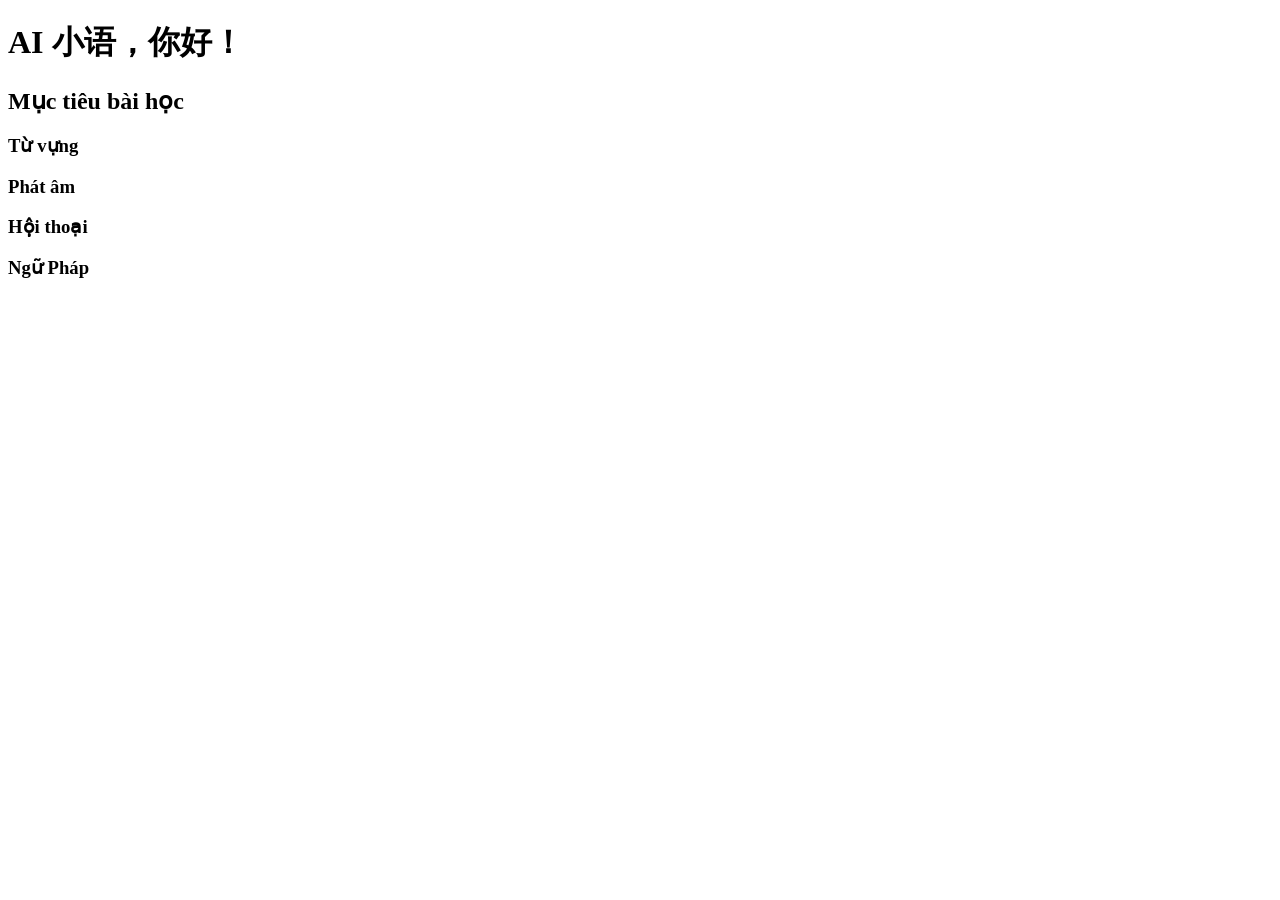
<file: Baikhoa_1_new/index.html>
<!doctype html>
<html lang="vi">
  <head>
    <meta charset="UTF-8" />
    <meta name="viewport" content="width=device-width, initial-scale=1.0" />
    <title>Bài Khóa 1</title>
  </head>
  <body>
    <h1>AI 小语，你好！</h1>
    <h2>Mục tiêu bài học</h2>
    <h3>Từ vựng</h3>
    <h3>Phát âm</h3>
    <h3>Hội thoại</h3>
    <h3>Ngữ Pháp</h3>
  </body>
</html>
</file>
